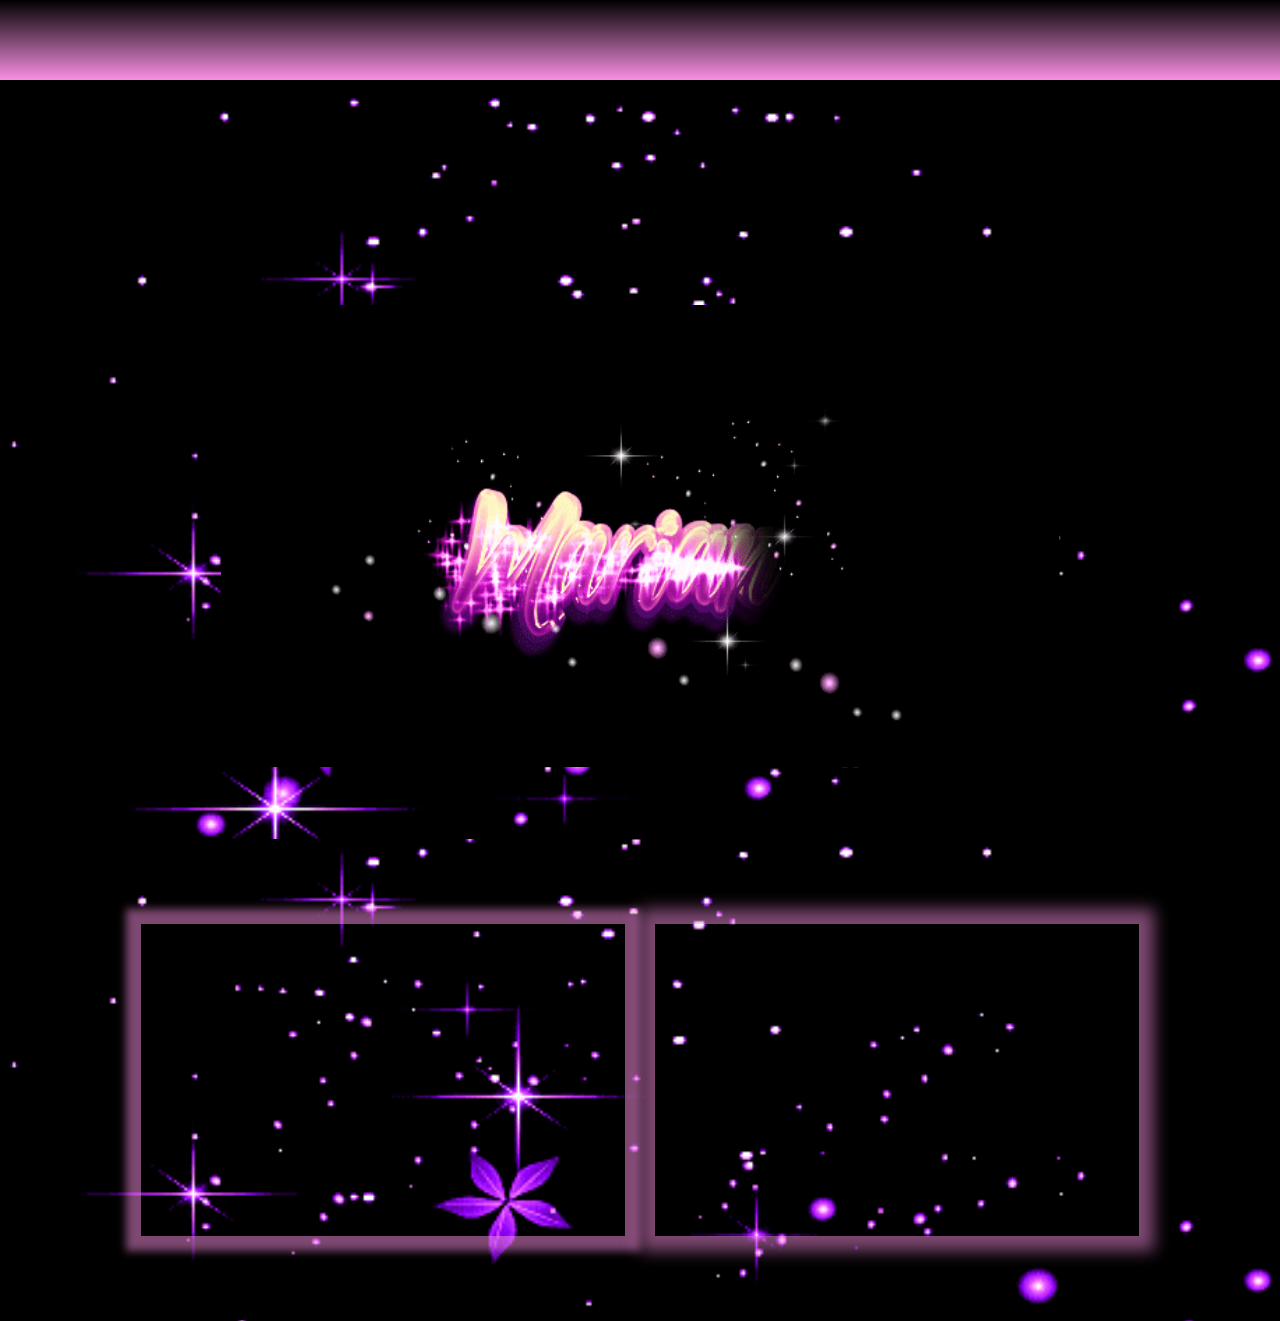
<file: mariam/index.html>
<!DOCTYPE html>
<html style="font-size: 16px;" lang="es"><head>
    <meta name="viewport" content="width=device-width, initial-scale=1.0">
    <meta charset="utf-8">
    <meta name="keywords" content="">
    <meta name="description" content="">
    <title>Mariam</title>
    <link rel="stylesheet" href="nicepage.css" media="screen">
<link rel="stylesheet" href="index.css" media="screen">
    <script class="u-script" type="text/javascript" src="jquery.js" defer=""></script>
    <script class="u-script" type="text/javascript" src="nicepage.js" defer=""></script>
    <meta name="generator" content="Nicepage 7.0.3, nicepage.com">
    <link id="u-theme-google-font" rel="stylesheet" href="https://fonts.googleapis.com/css?family=Roboto:100,100i,300,300i,400,400i,500,500i,700,700i,900,900i|Open+Sans:300,300i,400,400i,500,500i,600,600i,700,700i,800,800i">
    
    
    
    
    <script type="application/ld+json">{
		"@context": "http://schema.org",
		"@type": "Organization",
		"name": ""
}</script>
    <meta name="theme-color" content="#478ac9">
    <meta property="og:title" content="Casa">
    <meta property="og:type" content="website">
  <meta data-intl-tel-input-cdn-path="intlTelInput/"></head>
  <body data-home-page="Casa.html" data-home-page-title="Casa" data-path-to-root="./" data-include-products="false" class="u-body u-xl-mode" data-lang="es"><header class="u-clearfix u-gradient u-header u-header" id="sec-463f"><div class="u-clearfix u-sheet u-sheet-1"></div></header>
    <section class="u-clearfix u-container-align-center u-image u-section-1" id="sec-bbab" data-image-width="500" data-image-height="330">
      <div class="u-clearfix u-sheet u-valign-middle-md u-valign-middle-sm u-sheet-1">
        <img class="custom-expanded u-align-center u-image u-image-1" src="images/ng-GDh7r4v-KU0.gif" data-image-width="600" data-image-height="350">
      </div>
    </section>
    <section class="u-clearfix u-image u-section-2" id="sec-cd1d" data-image-width="500" data-image-height="330">
      <div class="u-clearfix u-sheet u-valign-middle-lg u-valign-middle-md u-valign-middle-sm u-valign-middle-xl u-sheet-1">
        <div class="custom-expanded data-layout-selected u-align-center u-clearfix u-gutter-30 u-layout-wrap u-layout-wrap-1">
          <div class="u-layout">
            <div class="u-layout-row">
              <div class="u-align-left u-container-align-left u-container-style u-layout-cell u-left-cell u-size-30 u-layout-cell-1">
                <div class="u-container-layout u-container-layout-1">
                  <div class="u-align-left u-expanded u-video u-video-1">
                    <div class="embed-responsive embed-responsive-1">
                      <iframe style="position: absolute;top: 0;left: 0;width: 100%;height: 100%;" class="embed-responsive-item" src="https://www.youtube.com/embed/84rXcufFuYo?mute=0&amp;showinfo=0&amp;controls=0&amp;start=0" frameborder="0" allowfullscreen=""></iframe>
                    </div>
                  </div>
                </div>
              </div>
              <div class="u-align-left u-container-align-left u-container-style u-layout-cell u-size-30 u-layout-cell-2">
                <div class="u-container-layout u-container-layout-2">
                  <div class="u-align-left u-expanded u-video u-video-2">
                    <div class="embed-responsive embed-responsive-2">
                      <iframe style="position: absolute;top: 0;left: 0;width: 100%;height: 100%;" class="embed-responsive-item" src="https://www.youtube.com/embed/WbZcmRQSBPc?mute=0&amp;showinfo=0&amp;controls=0&amp;start=0" frameborder="0" allowfullscreen=""></iframe>
                    </div>
                  </div>
                </div>
              </div>
            </div>
          </div>
        </div>
      </div>
    </section>
    
    
    
  
</body></html>
</file>
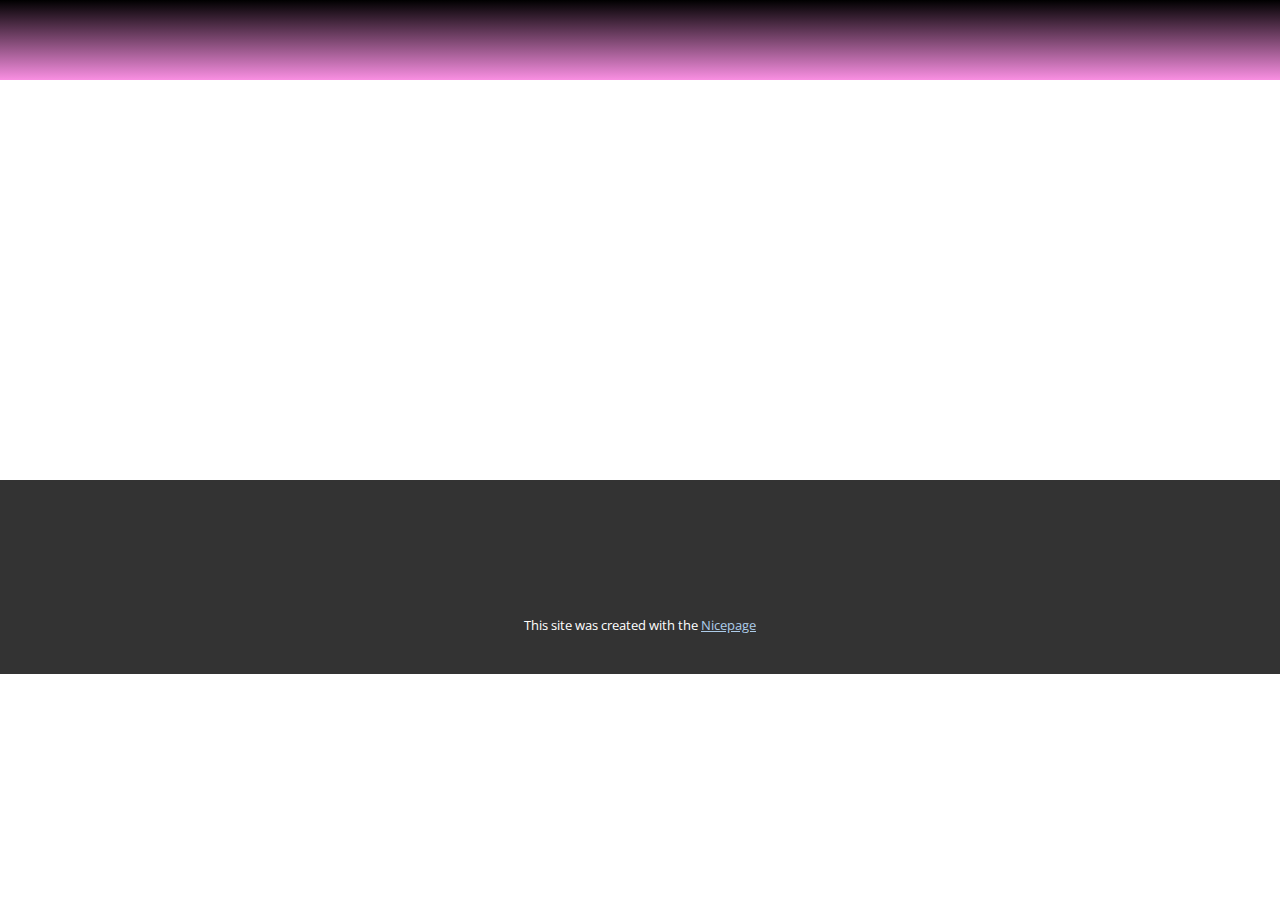
<file: mariam/Acerca-de.html>
<!DOCTYPE html>
<html style="font-size: 16px;" lang="es"><head>
    <meta name="viewport" content="width=device-width, initial-scale=1.0">
    <meta charset="utf-8">
    <meta name="keywords" content="">
    <meta name="description" content="">
    <title>Acerca de</title>
    <link rel="stylesheet" href="nicepage.css" media="screen">
<link rel="stylesheet" href="Acerca-de.css" media="screen">
    <script class="u-script" type="text/javascript" src="jquery.js" defer=""></script>
    <script class="u-script" type="text/javascript" src="nicepage.js" defer=""></script>
    <meta name="generator" content="Nicepage 7.0.3, nicepage.com">
    <link id="u-theme-google-font" rel="stylesheet" href="https://fonts.googleapis.com/css?family=Roboto:100,100i,300,300i,400,400i,500,500i,700,700i,900,900i|Open+Sans:300,300i,400,400i,500,500i,600,600i,700,700i,800,800i">
    
    
    
    <script type="application/ld+json">{
		"@context": "http://schema.org",
		"@type": "Organization",
		"name": ""
}</script>
    <meta name="theme-color" content="#478ac9">
    <meta property="og:title" content="Acerca de">
    <meta property="og:type" content="website">
  <meta data-intl-tel-input-cdn-path="intlTelInput/"></head>
  <body data-path-to-root="./" data-include-products="false" class="u-body u-xl-mode" data-lang="es"><header class="u-clearfix u-gradient u-header u-header" id="sec-463f"><div class="u-clearfix u-sheet u-sheet-1"></div></header>
    <section class="u-clearfix u-section-1" id="sec-b060">
      <div class="u-clearfix u-sheet u-sheet-1"></div>
    </section>
    
    
    
    <footer class="u-align-center u-clearfix u-container-align-center u-footer u-grey-80 u-footer" id="sec-5855"><div class="u-clearfix u-sheet u-sheet-1"></div></footer>
    <section class="u-backlink u-clearfix u-grey-80">
      <p class="u-text">
        <span>This site was created with the </span>
        <a class="u-link" href="https://nicepage.com/" target="_blank" rel="nofollow">
          <span>Nicepage</span>
        </a>
      </p>
    </section>
  
</body></html>
</file>
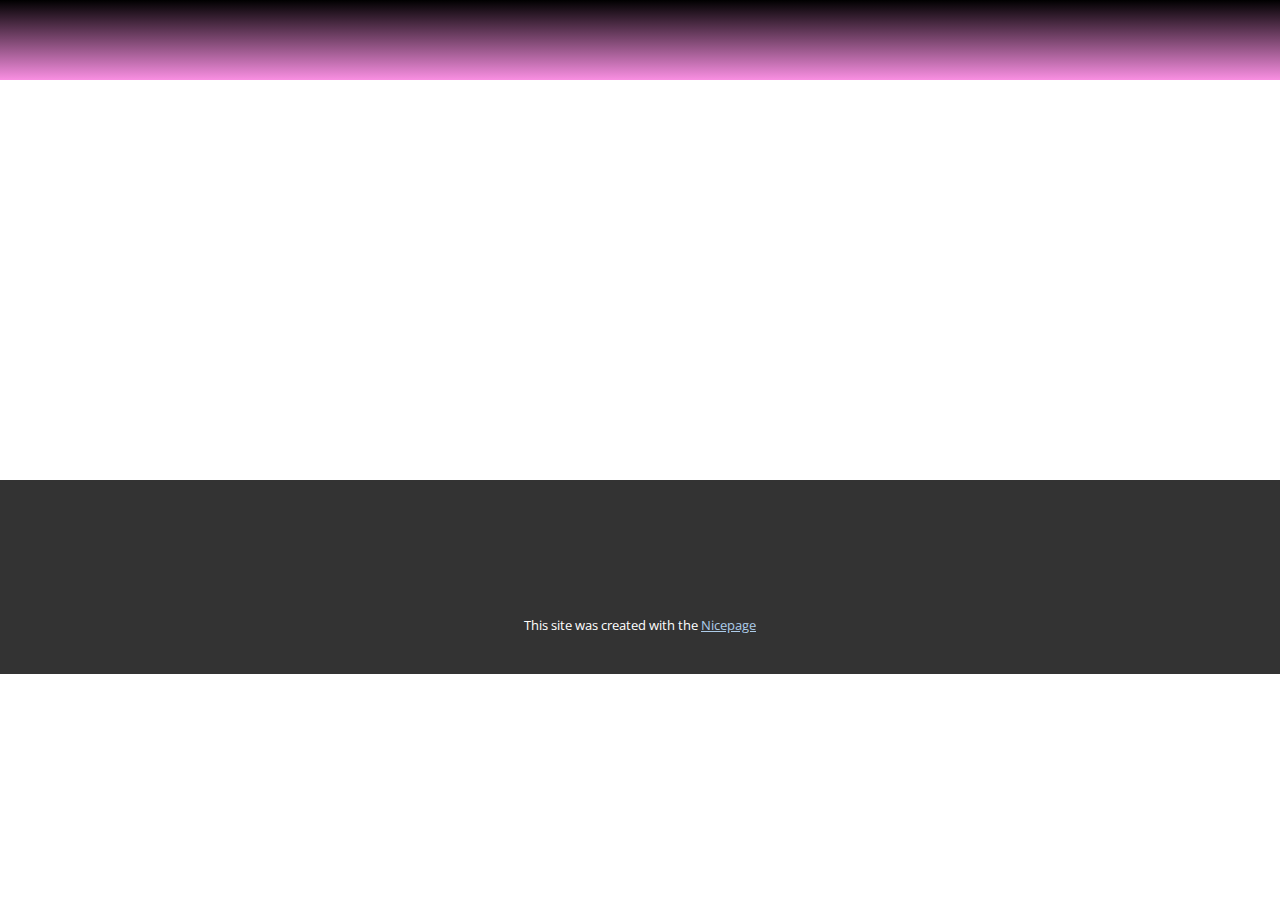
<file: mariam/Contacto.html>
<!DOCTYPE html>
<html style="font-size: 16px;" lang="es"><head>
    <meta name="viewport" content="width=device-width, initial-scale=1.0">
    <meta charset="utf-8">
    <meta name="keywords" content="">
    <meta name="description" content="">
    <title>Contacto</title>
    <link rel="stylesheet" href="nicepage.css" media="screen">
<link rel="stylesheet" href="Contacto.css" media="screen">
    <script class="u-script" type="text/javascript" src="jquery.js" defer=""></script>
    <script class="u-script" type="text/javascript" src="nicepage.js" defer=""></script>
    <meta name="generator" content="Nicepage 7.0.3, nicepage.com">
    <link id="u-theme-google-font" rel="stylesheet" href="https://fonts.googleapis.com/css?family=Roboto:100,100i,300,300i,400,400i,500,500i,700,700i,900,900i|Open+Sans:300,300i,400,400i,500,500i,600,600i,700,700i,800,800i">
    
    
    
    <script type="application/ld+json">{
		"@context": "http://schema.org",
		"@type": "Organization",
		"name": ""
}</script>
    <meta name="theme-color" content="#478ac9">
    <meta property="og:title" content="Contacto">
    <meta property="og:type" content="website">
  <meta data-intl-tel-input-cdn-path="intlTelInput/"></head>
  <body data-path-to-root="./" data-include-products="false" class="u-body u-xl-mode" data-lang="es"><header class="u-clearfix u-gradient u-header u-header" id="sec-463f"><div class="u-clearfix u-sheet u-sheet-1"></div></header>
    <section class="u-clearfix u-section-1" id="sec-31be">
      <div class="u-clearfix u-sheet u-sheet-1"></div>
    </section>
    
    
    
    <footer class="u-align-center u-clearfix u-container-align-center u-footer u-grey-80 u-footer" id="sec-5855"><div class="u-clearfix u-sheet u-sheet-1"></div></footer>
    <section class="u-backlink u-clearfix u-grey-80">
      <p class="u-text">
        <span>This site was created with the </span>
        <a class="u-link" href="https://nicepage.com/" target="_blank" rel="nofollow">
          <span>Nicepage</span>
        </a>
      </p>
    </section>
  
</body></html>
</file>
